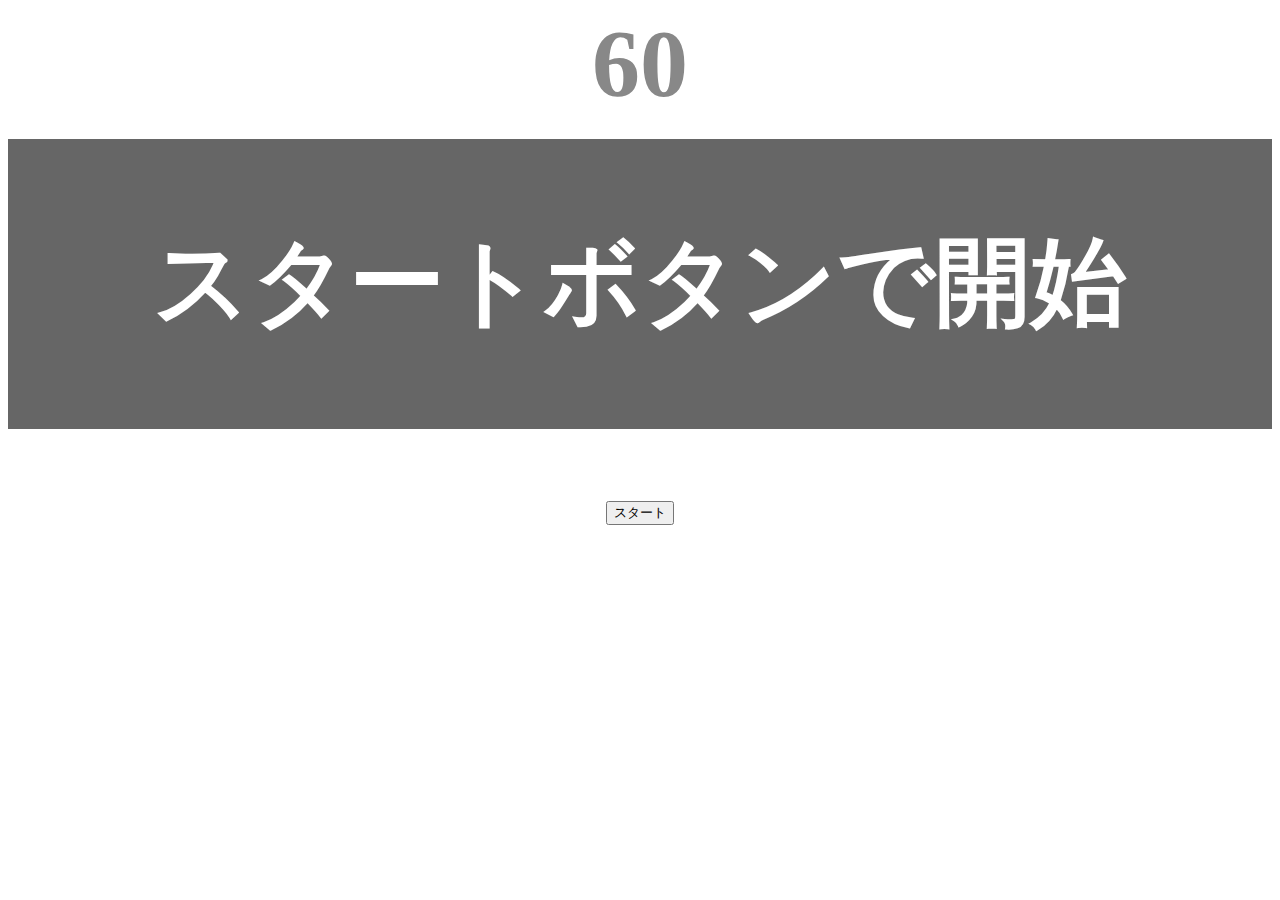
<file: kadai_001/index.html>
<!DOCTYPE html>
<html>
<head>
  <title>タイピングゲーム</title>
  <meta charset="UTF-8">
  <meta name="description" content="【Javascript応用編】簡易的なタイピングゲームです">
  <meta name="vewport" content="width=device-width, initial-scale=1.0">
  <link rel="stylesheet" href="style.css">

</head>
<body>
  <p id="count" class="count">60</p>
  <div id="wrap" class="wrap">
    <span id="typed" class="typed"></span>
    <span id="untyped" class="untyped"></span><!--オリジナル要素あり-->
  </div>
  <button id="start">スタート</button>
  <div id="score">0</div>
  <script type="text/javascript" src="main.js"></script><!--ここに記述することでHTMLの要素がすべて構築された後にスクリプトが動く-->
</body>
</html>
</file>
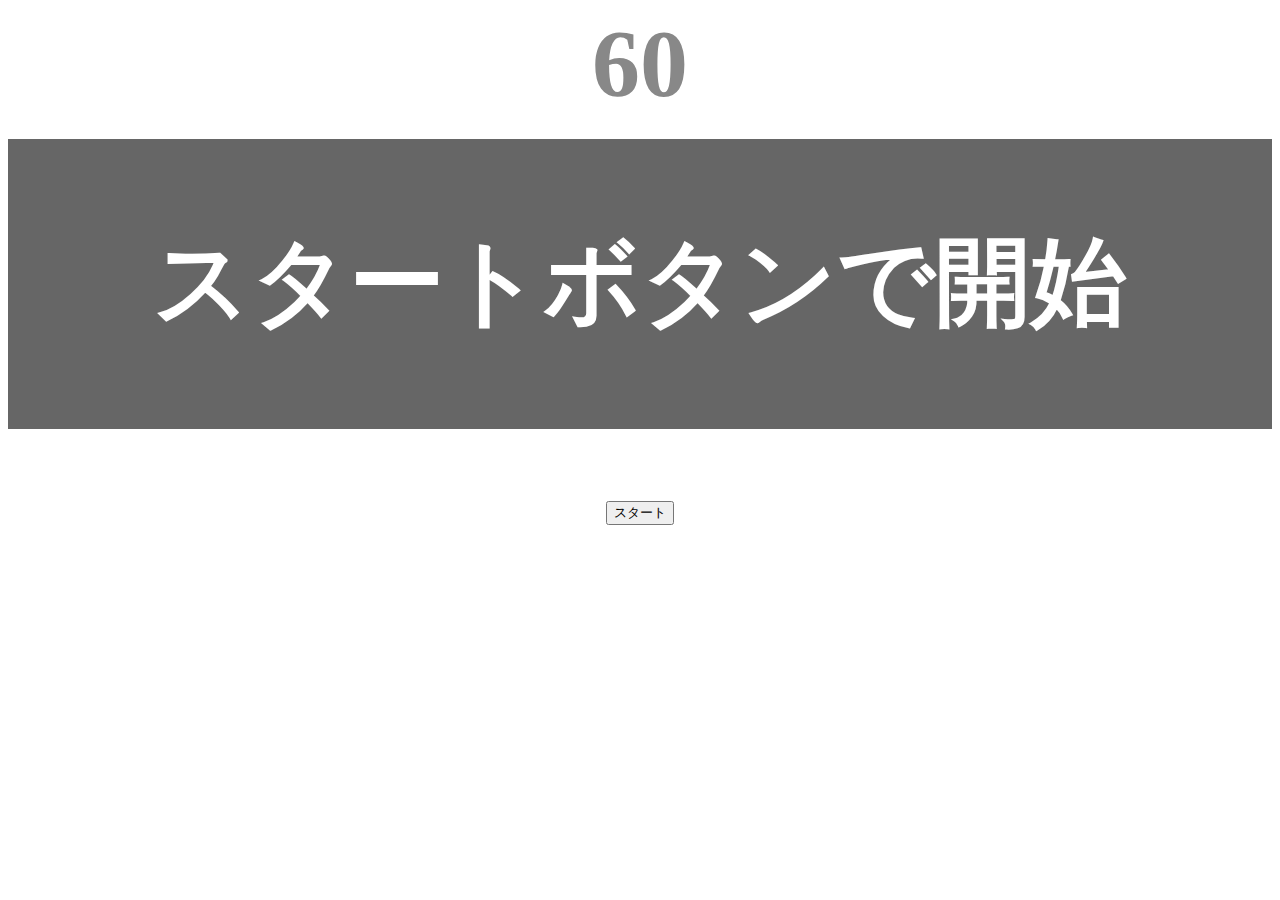
<file: kadai_tutorial_output/index.html>
<!DOCTYPE html>
<html>
<head>
  <title>タイピングゲーム</title>
  <meta charset="UTF-8">
  <meta name="description" content="【Javascript応用編】簡易的なタイピングゲームです">
  <meta name="vewport" content="width=device-width, initial-scale=1.0">
  <link rel="stylesheet" href="style.css">

</head>
<body>
  <p id="count" class="count">60</p>
  <div id="wrap" class="wrap">
    <span id="typed" class="typed"></span>
    <span id="untyped" class="untyped"></span><!--オリジナル要素あり-->
  </div>
  <button id="start">スタート</button>
  <script type="text/javascript" src="main.js"></script><!--ここに記述することでHTMLの要素がすべて構築された後にスクリプトが動く-->
</body>
</html>
</file>
<file: kadai_001/style.css>
body {
  font-size: 6em;
  text-align: center;
}
/* タイマー領域 */
.count {
  margin:0;
  font-weight:bold;
  color: #888;
}
/* テキスト領域 */
.wrap {
  margin-top:20px;
  padding:80px 40px;
  background-color: #666;
  font-weight: bold;
  color:#fff;
}

.typed {
  color:lightgreen;
}

.mistyped {
  background-color: red;
}

#score {
  margin: 0;
  display: none;
  font-weight:bold;
  color: #888;
}
</file>
<file: kadai_tutorial_output/style.css>
body {
  font-size: 6em;
  text-align: center;
}
/* タイマー領域 */
.count {
  margin:0;
  font-weight:bold;
  color: #888;
}
/* テキスト領域 */
.wrap {
  margin-top:20px;
  padding:80px 40px;
  background-color: #666;
  font-weight: bold;
  color:#fff;
}

.typed {
  color:lightgreen;
}

.mistyped {
  background-color: red;
}
</file>
